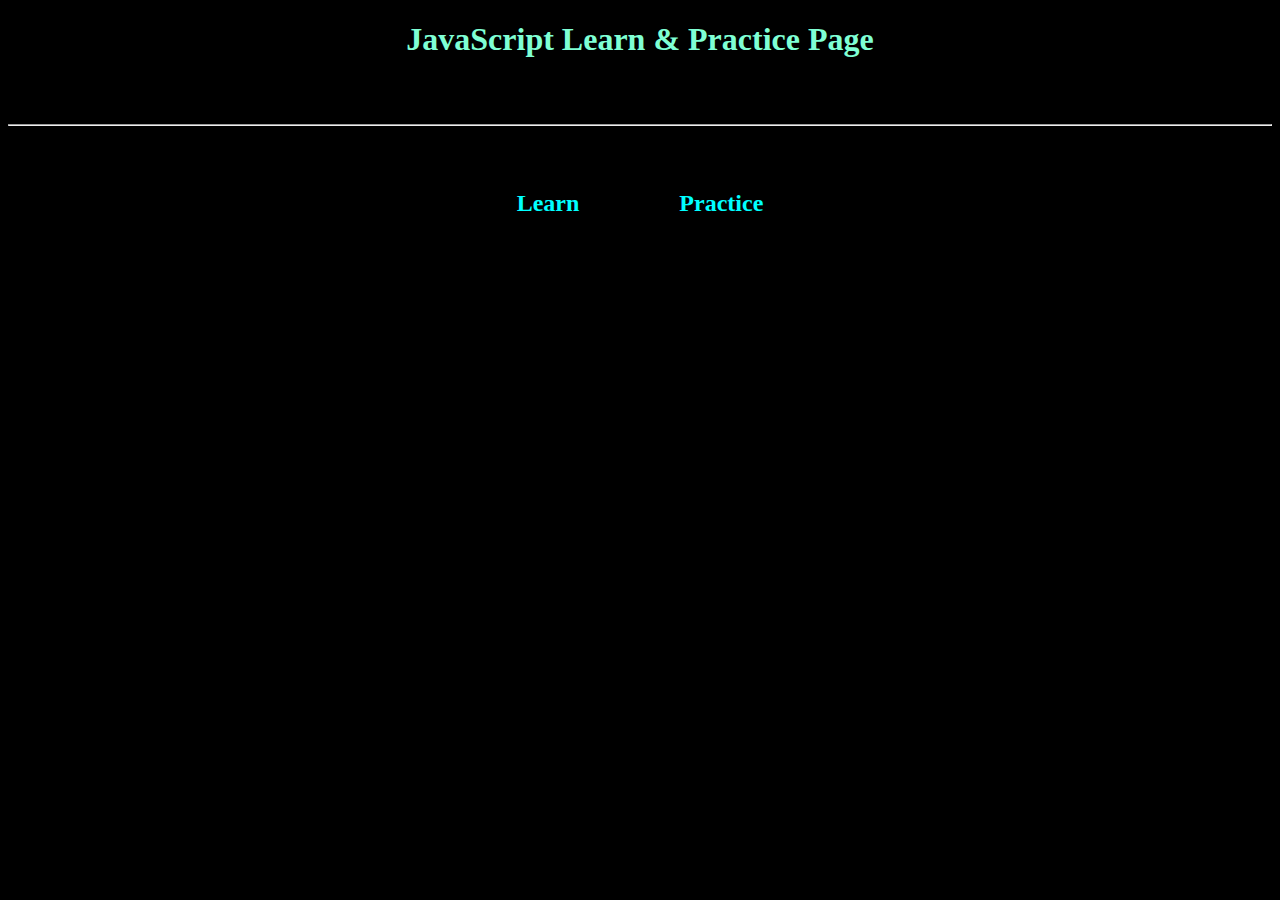
<file: index.html>
<!DOCTYPE html>
<html lang="en">

<head>
  <meta charset="UTF-8">
  <meta name="viewport" content="width=device-width, initial-scale=1.0">
  <title>JavaScript Learn & Practice Page</title>
</head>

<body style="background : black";>
  <h1 style="text-align: center; color: aquamarine; ">JavaScript Learn & Practice Page</h1>
  <br><br>
  <hr>
  <br><br>
  <div style="display: flex; justify-content: center; gap: 100px;">
    <h2><a href="learn.html" style="color: aqua; text-decoration: none; ">Learn</a></h2>
    <h2><a href="practice.html" style="color: aqua; text-decoration: none; ">Practice</a></h2>
  </div>

</body>

</html>
</file>
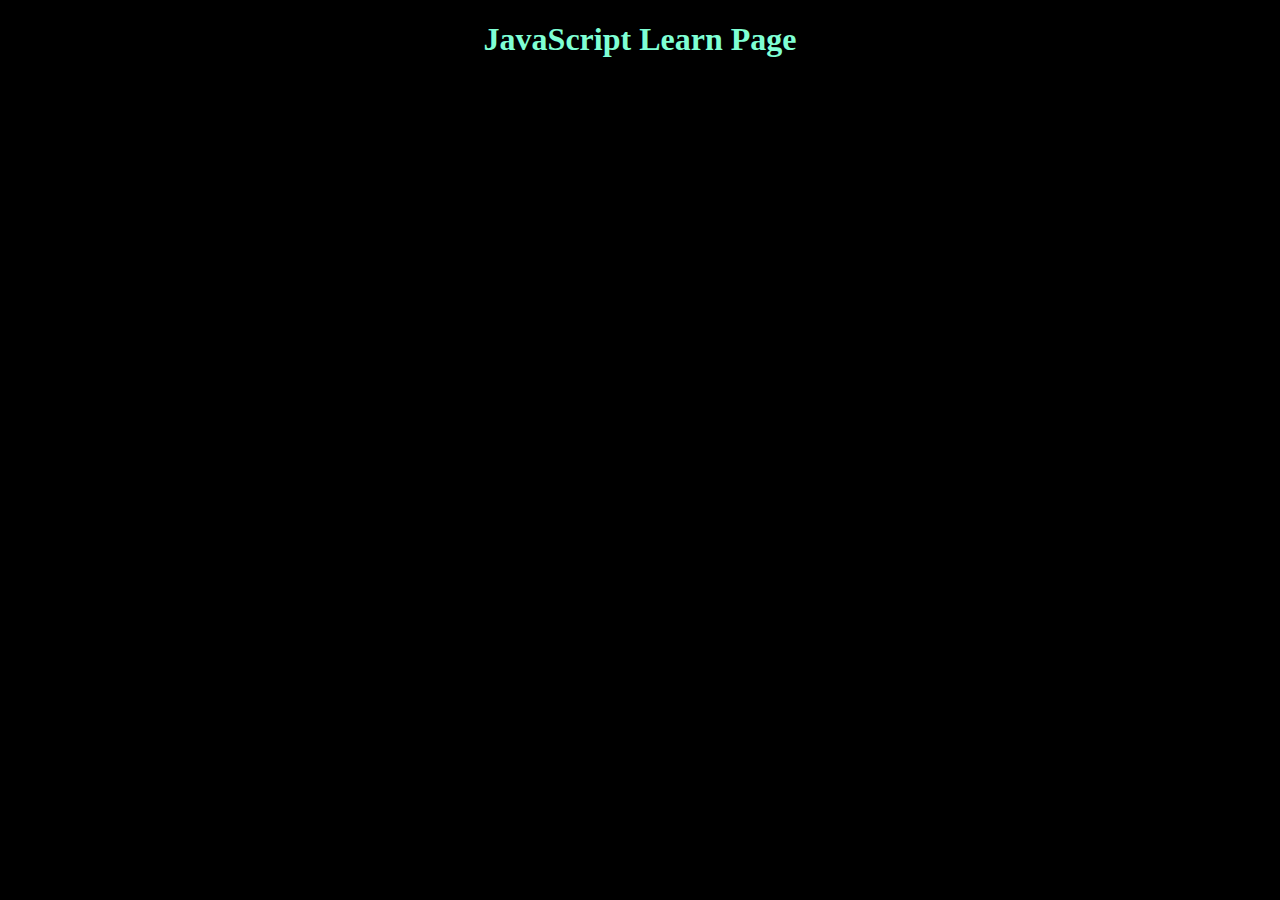
<file: learn.html>
<!DOCTYPE html>
<html lang="en">

<head>
  <meta charset="UTF-8">
  <meta name="viewport" content="width=device-width, initial-scale=1.0">
  <title>JavaScript Learn Page</title>
</head>

<body style="background : black";>
  <h1 style="text-align: center; color: aquamarine; ">JavaScript Learn Page</h1>

  <script src="scripts.js"></script>
</body>

</html>
</file>
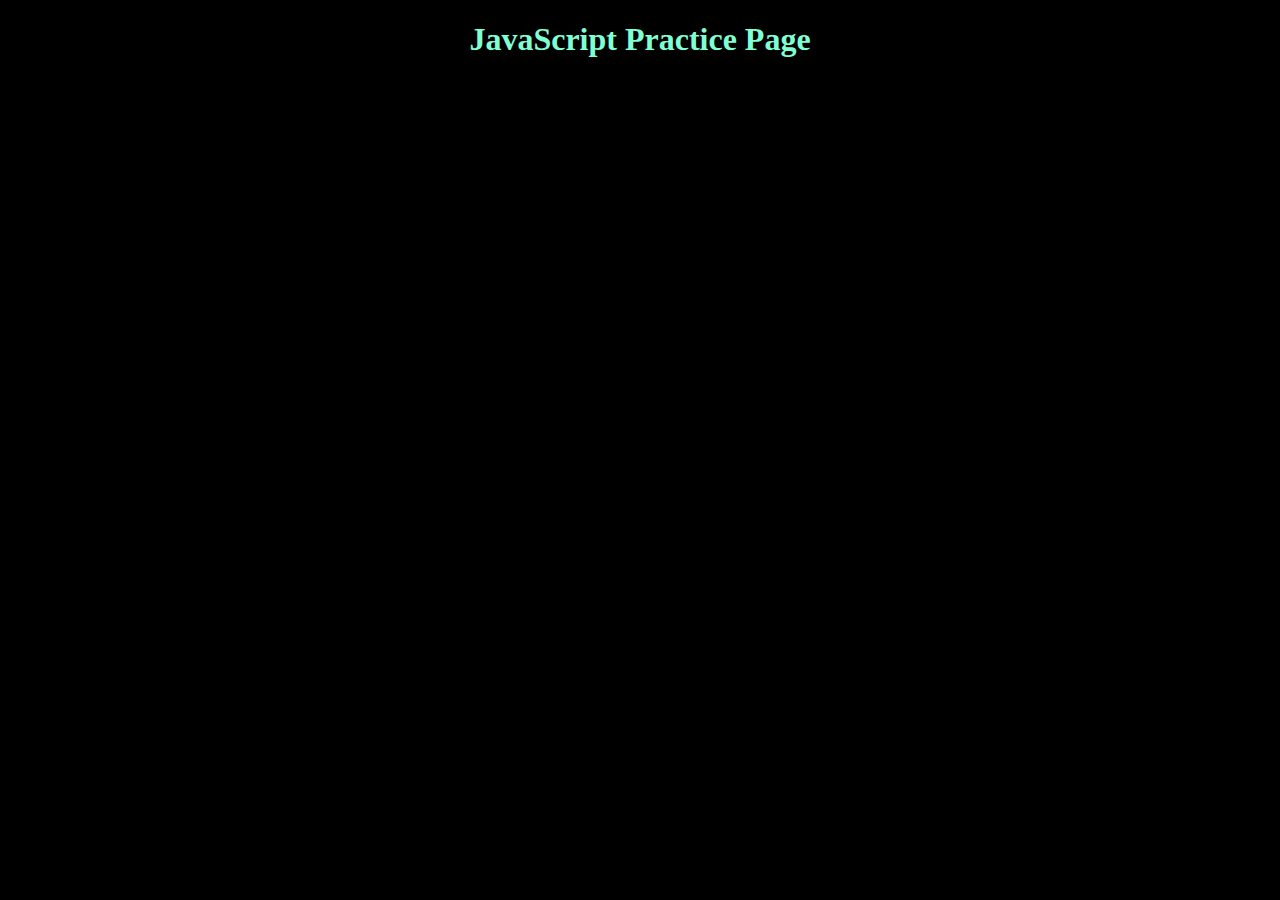
<file: practice.html>
<!DOCTYPE html>
<html lang="en">

<head>
  <meta charset="UTF-8">
  <meta name="viewport" content="width=device-width, initial-scale=1.0">
  <title>JavaScript Learn Page</title>
</head>

<body style="background : black";>
  <h1 style="text-align: center; color: aquamarine; ">JavaScript Practice Page</h1>

  <script src="practice.js"></script>
</body>

</html>
</file>
